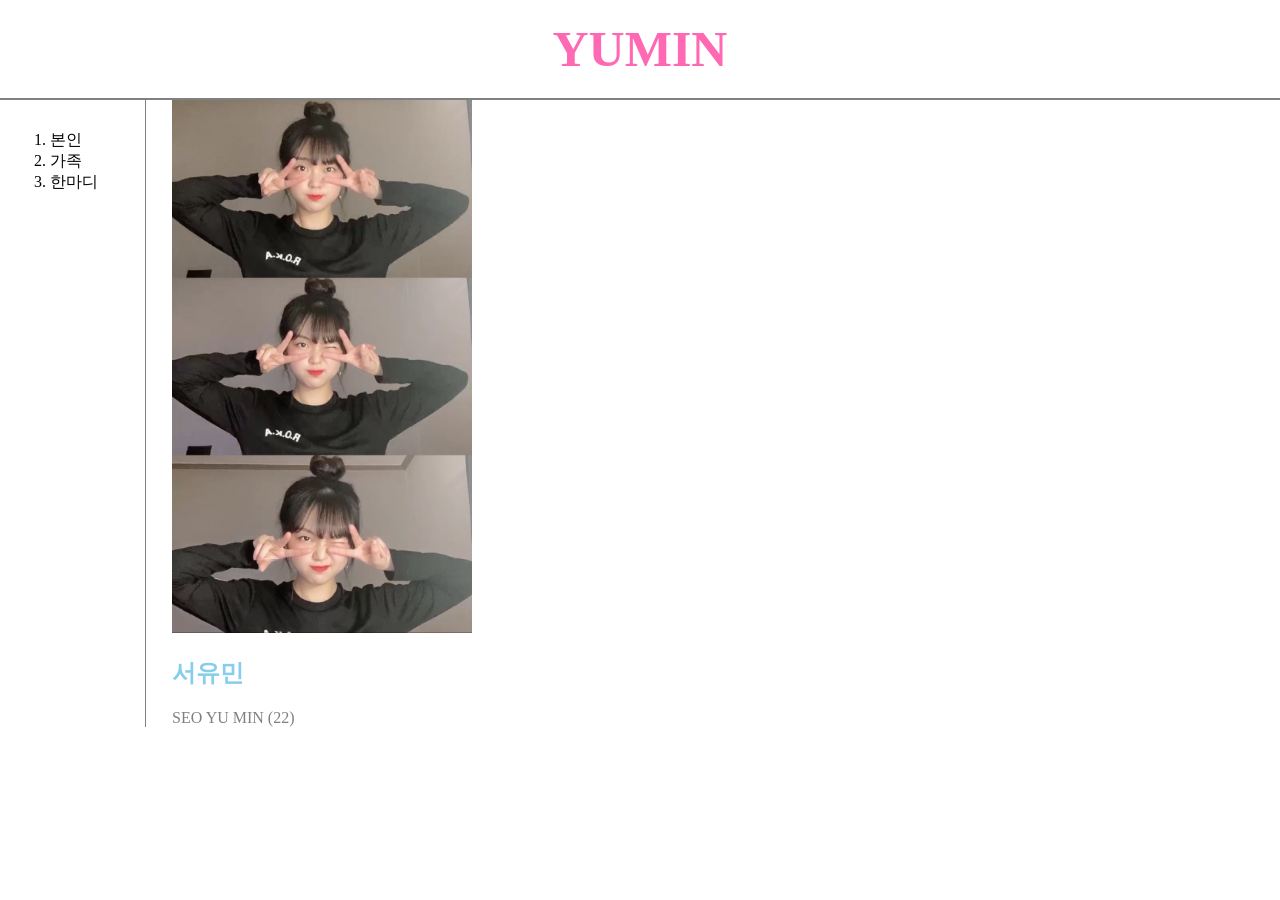
<file: Coding_Everyone/Introduce/index.html>
<!doctype html>
<html>
<head>
  <title> YUMIN WORLD</title>
  <meta charset="utf-8">
  <link rel="stylesheet" href="style.css">
</head>
<body>
  <h1><a href="index.html"> <font color="hotpink">YUMIN</font></a> </h1>
  <div id="grid">
  <ol>
    <li><a href="1.html">본인</a></li>
    <li><a href="2.html">가족</a></li>
    <li><a href="3.html">한마디</a></li>
  </ol>
  <div id="article">
  <img src="서유민.jpg" width=300px>
  <h2><font color="skyblue"><span style="cursor : auto" title= "yumvely">서유민</font></span></h2>
  <font color = "gray">SEO YU MIN (22)</font>
</div>
  </div>
</body>
</html>
</file>
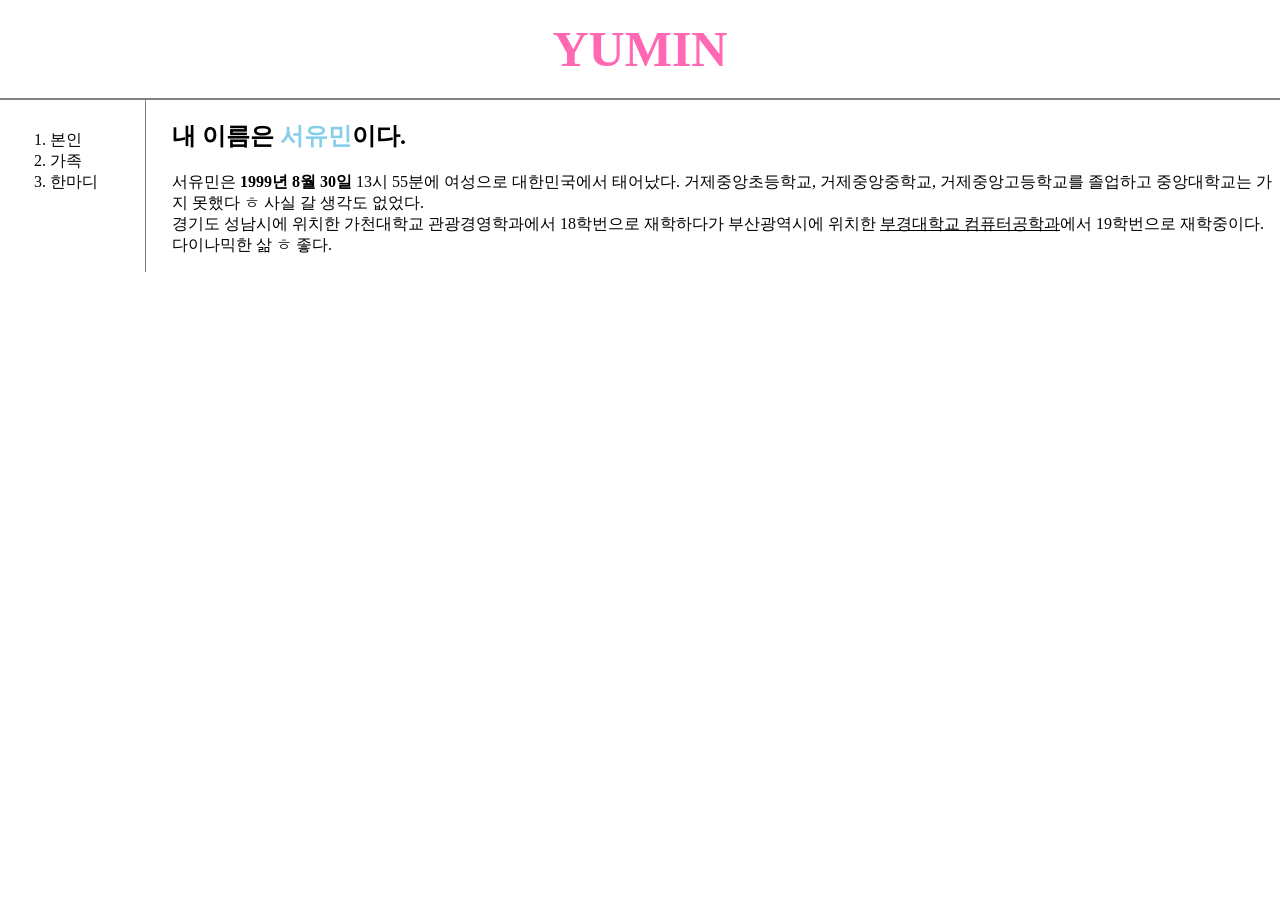
<file: Coding_Everyone/Introduce/1.html>
<!doctype html>
<html>
<head>
  <title> YUMIN WORLD</title>
  <meta charset="utf-8">
  <link rel="stylesheet" href="style.css">
  <!--
  <style>
  body{
    margin:0;
  }
  a{
    color:black;
    text-decoration: none;
  }
  e{
    color:skyblue;
  }
  h1{
    font-size:50px;
    text-align:center;
    border-bottom:2px solid gray;
    margin: 0;
    padding:20px;
  }
  ol{
    border-right:1px solid gray;
    width:65px;
    margin:0;
    padding:30px;
  }
  #grid{
    display: grid;
    grid-template-columns:150px 1fr;
  }
  #grid ol{
    padding-left:50px;
  }
  #grid #article{
    padding-left:22px;
  }
  @media(max-width:800px){
    #grid{
      display: block;
    }
    ol{
      border-right:none;
    }
    h1{
    border-bottom:none;
    }
  }
  </style>
  -->
</head>
<body>
  <h1><a href="index.html"><font color= "hotpink"> YUMIN</font></a> </h1>
  <div id="grid">
  <ol>
    <li><a href="1.html">본인</a></li>
    <li><a href="2.html">가족</a></li>
    <li><a href="3.html">한마디</a></li>
  </ol>
  <div id="article">
    <h2>내 이름은 <a href="https://www.instagram.com/youmean_2/" target="_blank" title="instagram"><font color="skyblue">서유민</font></a>이다.</h2>
    <p>서유민은 <strong>1999년 8월 30일</strong> 13시 55분에 여성으로 대한민국에서 태어났다. 거제중앙초등학교, 거제중앙중학교, 거제중앙고등학교를 졸업하고 중앙대학교는 가지 못했다 ㅎ 사실 갈 생각도 없었다. <br>경기도 성남시에 위치한 가천대학교 관광경영학과에서 18학번으로 재학하다가 부산광역시에 위치한 <u>부경대학교 컴퓨터공학과</u>에서 19학번으로 재학중이다. 다이나믹한 삶 ㅎ 좋다.
    </p>
  </div>
</div>
</body>
</html>
</file>
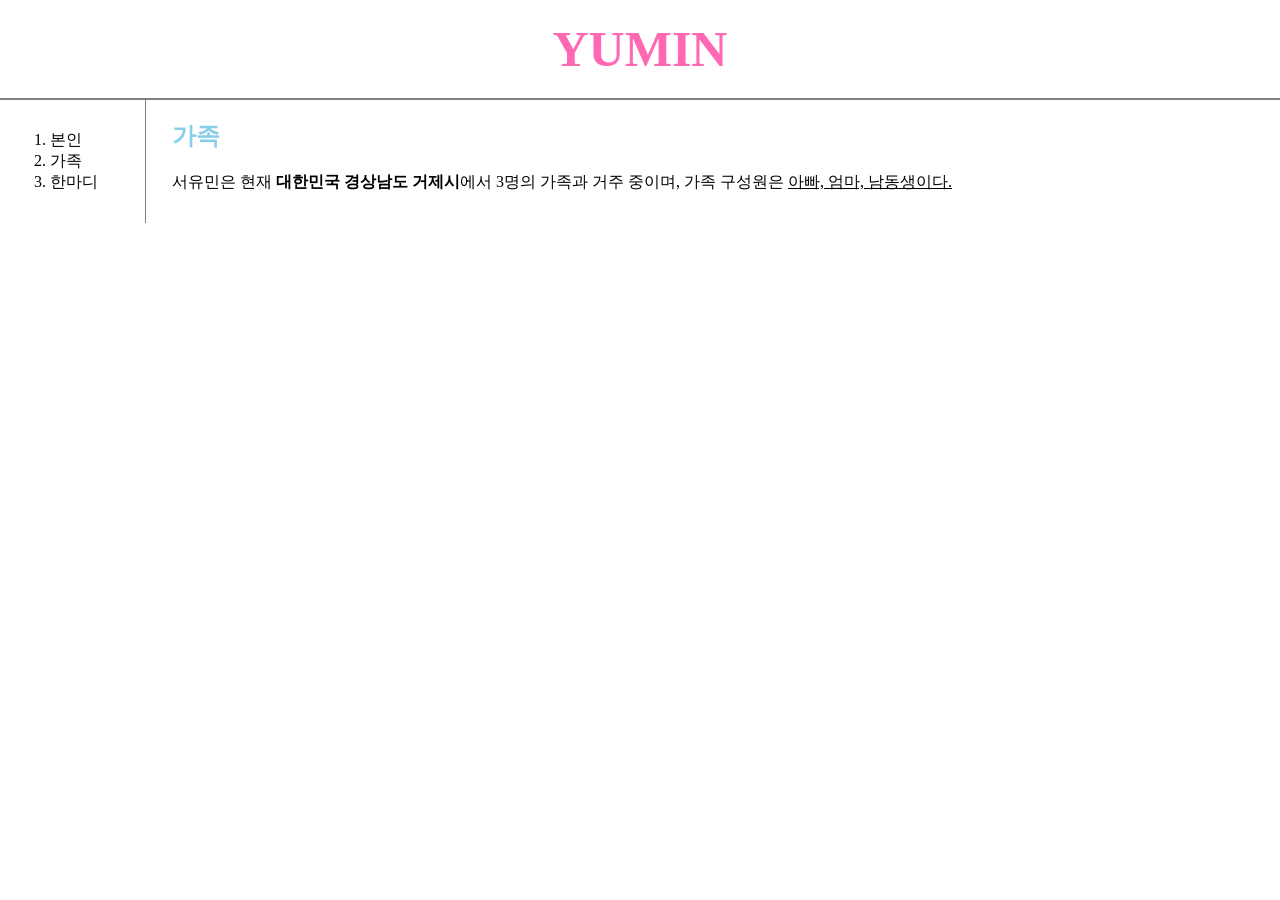
<file: Coding_Everyone/Introduce/2.html>
<!doctype html>
<html>
<head>
  <title> YUMIN WORLD</title>
  <meta charset="utf-8">
  <link rel="stylesheet" href="style.css">
</head>
<body>
  <h1><a href="index.html"> <font color="hotpink">YUMIN</font></a> </h1>
  <div id="grid">
    <ol>
      <li><a href="1.html">본인</a></li>
      <li><a href="2.html">가족</a></li>
      <li><a href="3.html">한마디</a></li>
    </ol>
  <div id="article">
  <h2><font color = "skyblue">가족</font></h2><p>서유민은 현재 <strong>대한민국 경상남도 거제시</strong>에서 3명의 가족과 거주 중이며, 가족 구성원은 <u>아빠, 엄마, 남동생이다.</u><br>
  </div>
</div>
</body>
</html>
</file>
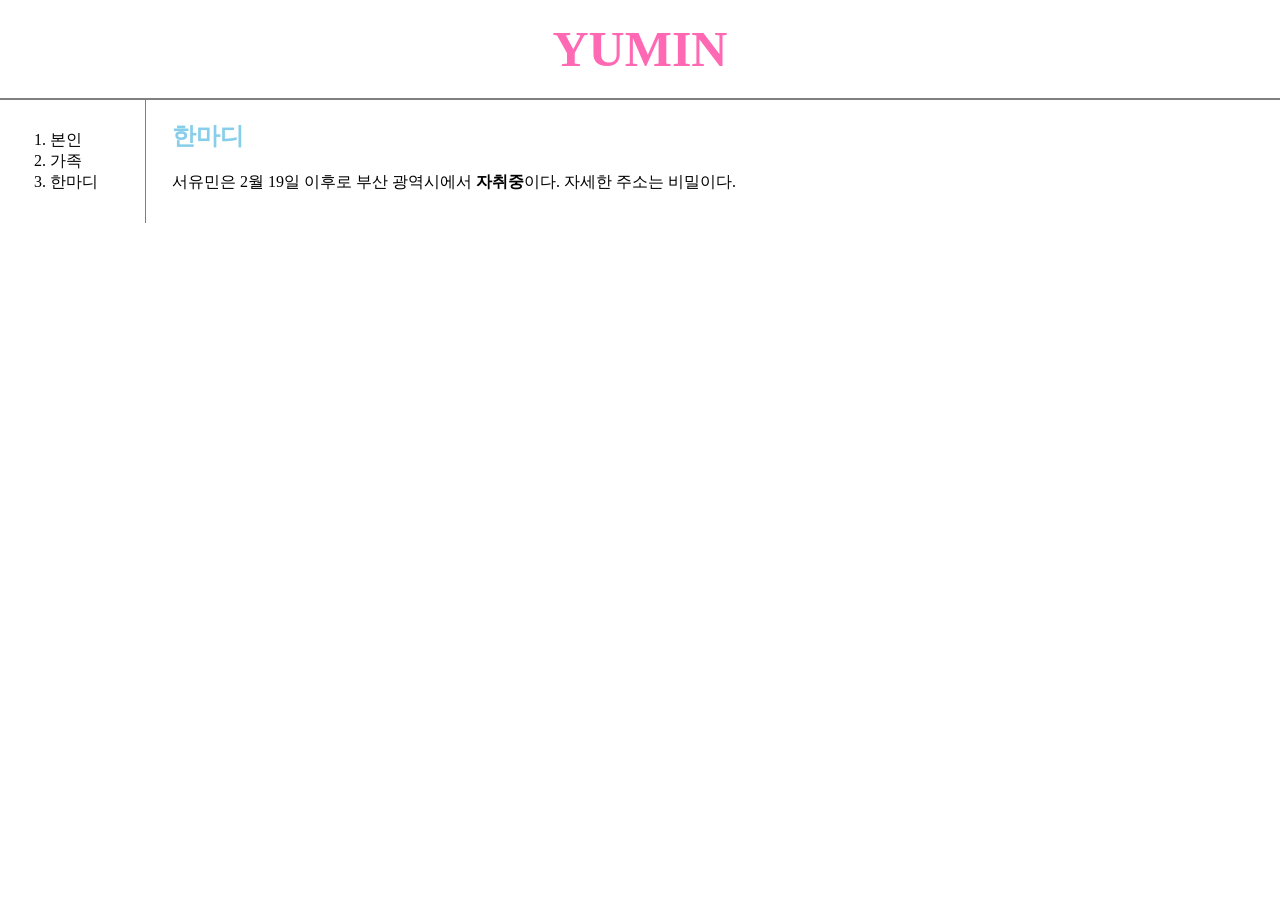
<file: Coding_Everyone/Introduce/3.html>
<!doctype html>
<html>
<head>
  <title> YUMIN WORLD</title>
  <meta charset="utf-8">
  <link rel="stylesheet" href="style.css">
</head>
<body>
  <h1><a href="index.html"><font color="hotpink">YUMIN</font></a> </h1>
  <div id="grid">
  <ol>
    <li><a href="1.html">본인</a></li>
    <li><a href="2.html">가족</a></li>
    <li><a href="3.html">한마디</a></li>
  </ol>
  <div id="article">
  <h2><font color="skyblue">한마디</font></h2><p>서유민은 2월 19일 이후로 부산 광역시에서 <b>자취중</b>이다. 자세한 주소는 비밀이다.</p>
    <div>
      <div>
</body>
</html>
</file>
<file: Coding_Everyone/Introduce/style.css>
body{
  margin:0;
}
a{
  color:black;
  text-decoration: none;
}
h1{
  font-size:50px;
  text-align:center;
  border-bottom:2px solid gray;
  margin: 0;
  padding:20px;
}
ol{
  border-right:1px solid gray;
  width:65px;
  margin:0;
  padding:30px;
}
#grid{
  display: grid;
  grid-template-columns:150px 1fr;
}
#grid ol{
  padding-left:50px;
}
#grid #article{
  padding-left:22px;
}
@media(max-width:800px){
  #grid{
    display: block;
  }
  ol{
    border-right:none;
  }
  h1{
  border-bottom:none;
  }
}
</file>
